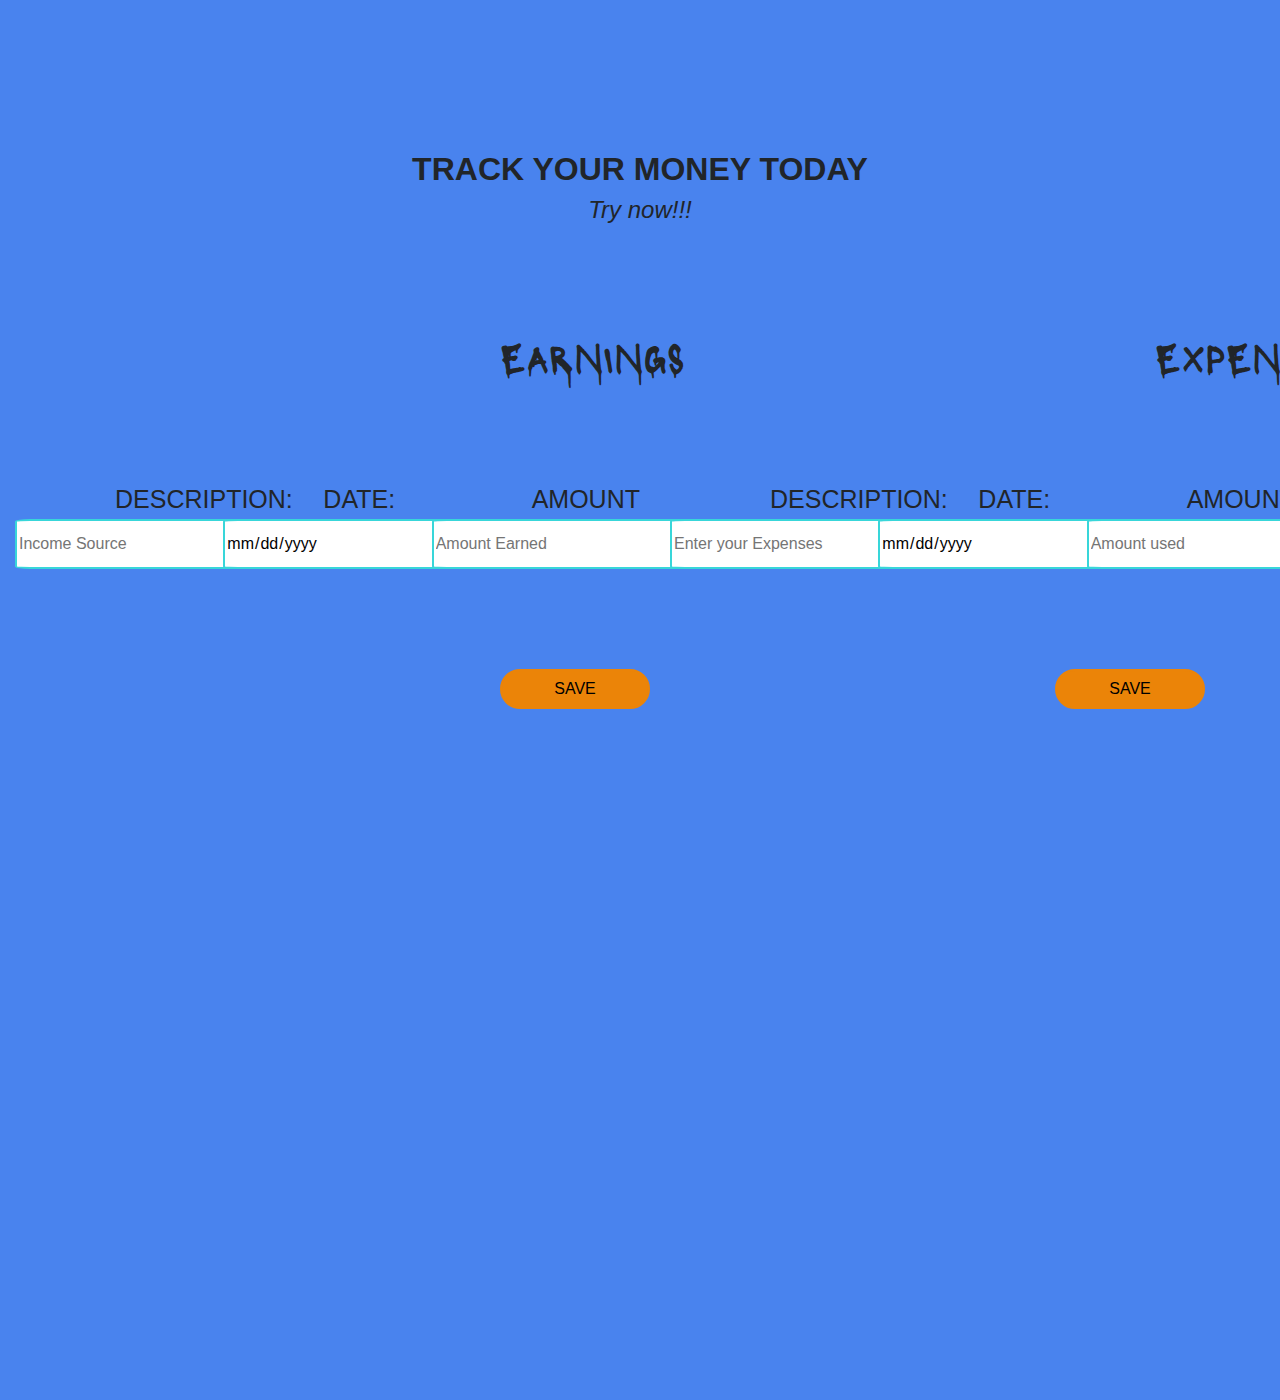
<file: form.html>
<!DOCTYPE html>
<html lang="en">
<head>
    <meta charset="UTF-8">
    <meta name="viewport" content="width=device-width, initial-scale=1.0">
    <meta http-equiv="X-UA-Compatible" content="ie=edge">
    <title>Expenses Tracker</title>
    <link rel='stylesheet' href='https://fonts.googleapis.com/css?family=Open+Sans:100,300,400,600'>
    <link rel='stylesheet' href='https://code.ionicframework.com/ionicons/2.0.1/css/ionicons.min.css'>
    <link href="https://fonts.googleapis.com/css?family=Lacquer&display=swap" rel="stylesheet">
    <script src="https://ajax.googleapis.com/ajax/libs/jquery/3.4.1/jquery.min.js"></script>
    <link rel="stylesheet" href="css/bootstrap.min.css">
    <link rel="stylesheet" href="style.css">
</head>
<body>

  <div class="layout">
  
        
<div class="hero">
  <h2><b>TRACK YOUR MONEY TODAY</b></h2>
  <h4><i>Try now!!!</i></h4>
</div>

   

  <!-- income side -->
<div class="container-full">
  <div class="row">
    <div class="col-md-6">
  <div class="forms">
    <h2>EARNINGS</h2>
   <form class="forms">
     <div class="container">
       <div class="row">
         <div class="col-md-4">
           <span>DESCRIPTION:</span>
           <input type="text" name="item-name" placeholder="Income Source">
         </div>
         <div class="col-md-4">
           <span>DATE:</span>
           <input type="date" name="date">
         </div>
         <div class="col-md-4">
           <span>AMOUNT</span>
           <input type="text" name="amount" placeholder="Amount Earned">
         </div>
       </div>
     </div>
   </form>
   <button id="button">SAVE</button>
</div>


  <table class="table table-striped">
    <tr>
      <th scope="col">Name</th>
      <th scope="col" id="date">Date</th>
      <th scope="col"  id="amount">Amount</th>
    </tr>
    <tr id="if-empty">
      <td ><span>Your account</span></td></br>
    </tr>
  </table>
</div>

  <!-- Expenses side -->
<div class="col-md-6">
  <div class="form1">
    <h2>EXPENSES</h2>
      <form class="forms1">
        <div class="container">
          <div class="row">
            <div class="col-md-4">
              <span>DESCRIPTION:</span>
              <input type="text" name="item-name1" placeholder="Enter your Expenses">
            </div>
            <div class="col-md-4">
              <span>DATE:</span>
              <input type="date" name="date1">
            </div>
            <div class="col-md-4">
              <span>AMOUNT</span>
              <input type="text" name="amount1" placeholder="Amount used">
            </div>
          </div>
        </div>
      </form>
      <button id="button1">SAVE</button>
   <!-- </div> -->
   
   
     <table class="table1 table-striped">
       <tr>
         <th scope="col">Name</th>
         <th scope="col" id="date">Date</th>
         <th scope="col"  id="amount">Amount</th>
       </tr>
       <tr id="if-empty1">
         <td ><span>Your account</span></td></br>
       </tr>
     </table>
  </div>
  </div>
  </div>
  

    <script src="main.js"></script>
</body>
</html>
</file>
<file: style.css>
.layout{
    background-color:rgb(73, 131, 238);
    height: 1400px;
}
.hero{
    text-align: center;
    padding-top: 150px;
}
.forms{
    margin-top: 100px;
       
}
.forms span{
    font-size: 25px;
    padding-left: 100px;
}
.forms input{
    border: 2px solid rgb(56, 214, 217);
    border-radius: 5%; 
    height: 50px;   
    width: 300px;
}
#button{
    background-color: rgb(235, 132, 8);
    height: 40px;
    width: 150px;
    border: 2px solid rgb(235, 132, 8);
    border-radius: 25px;
    align-content: center;
    margin-left: 500px; 
    margin-top: 100px;
}
.table{
    margin-left: 300px;
    margin-top: 150px;
    border-spacing: 100px;
    width: 50%;
    display: none;
}   
#if-empty{
    margin-left: 600px;
    margin-top: 150px;
    border-spacing: 100px;
    width: 50%;
    
}
.forms1{
    margin-top: 100px;
       
}
.forms1 span{
    font-size: 25px;
    padding-left: 100px;
}
.forms1 input{
    border: 2px solid rgb(56, 214, 217);
    border-radius: 5%; 
    height: 50px;   
    width: 300px;
}
#button1{
    background-color: rgb(235, 132, 8);
    height: 40px;
    width: 150px;
    border: 2px solid rgb(235, 132, 8);
    border-radius: 25px;
    align-content: center;
    margin-left: 400px; 
    margin-top: 100px;
}
.table1{
    margin-left: 300px;
    margin-top: 150px;
    border-spacing: 100px;
    width: 50%;
    display: none;
}   
#if-empty1{
    margin-left: 600px;
    margin-top: 150px;
    border-spacing: 100px;
    width: 50%;
    
}
.forms h2{
    padding-left: 500px;
    margin-top: 100px;
    font-family: 'Lacquer', sans-serif;
    font-size: 40px;
}
.form1 h2{
    padding-left: 500px;
    margin-top: 100px;
    font-family: 'Lacquer', sans-serif;
    font-size: 40px;
}



/* .g-signin2{
    padding-top: 370px;
    padding-left: 650px;
}



h1{
  color:green;
  text-align: center;
  
}
h2{ 
  color:green;
  position: absolute;
  top:1100px;
  left:550px;
}

p{
  font-size: 26px;
  color:rgba(88, 58, 20, 0.945);
  text-align: center;
  font-family: 'Merriweather', serif;
font-family: 'Lobster', cursive;
}

h1 {
text-decoration: underline;
font-family: 'Merriweather', serif;


}

h3{
  color:rgb(71, 39, 9);
}
 */
.background-img{
  position: fixed;
  left: 0;
  right: 0;
  z-index: 1;
  display: flex;
  background-image: url("/img/");
  padding-bottom: 50%;
  background-position: center;
  background-repeat: no-repeat;
  background-size: cover;
}

.nav-bar {
  width: 100%;
  margin: 0 auto;
  background-color: rgba(255, 255, 255, 0.5);
  position: fixed;
  top: 0;
  left: 0;
  right: 0;
  z-index: 9999;
  border-bottom: 1.2px solid white;
}

.hero-section{
  text-align: center;
  padding-left: 300px;
  padding-top: 200px;
  color:  #0669BF;
  position: fixed;
}
.hero-section{
  padding-top: 100px;
  padding-left: 570px;
} 

ul {
  list-style-type: none;
  margin: 0;
  padding: 0;
  overflow: hidden;
  background-color: #333;
  opacity: 0.5;
}

li {
  float: left;
}

li a {
  display: block;
  color: white;
  text-align: center;
  padding: 25px 28px;
  text-decoration: none;
}

li a:hover {
  background-color: #111;
}



#startbtn{
  border-radius:6px;
    color: black;
    font-family: 'Oswald';
    font-size: 20px;
    text-decoration: none;
    cursor: pointer;
    border:none;
}



#startbtn:hover {
    border: none;
    background:red;
    box-shadow: 0px 0px 1px #777;
}
.head{
  padding-top: 700px;
  margin-left: 100px
}
.jumbotron{
  padding-top: 1000px
}

.con{
  background-image: linear-gradient(to right, #74ebd5 0%, #9face6 100%);}
.copy{
  text-align: right;
  font-size: 12px;
}
.control{
    z-index: 9999;

}
.pad h1{
  padding-left: 30px;
  color: green;
  text-align: center;
  padding-top: 20px;


}
.pad p{
  text-align: center;
  font-family: 'Darker Grotesque', sans-serif;
  font-size: 24px;

}
.si{
  padding-left: 200px;
  /* color: #0669BF; */
}
.cont{
  position: relative;
}

  /* .mu {
    position: absolute;
    top: 50%;
    left: 50%;
    transform: translate(-50%, -50%);
  } */
  #about h1{
    color: green;
    text-align: center;

  }
  #about p{
text-align: center; 
font-family: 'Darker Grotesque', sans-serif;
font-size: 24px;

}
.ser h1{
  color: green;
  text-align: center;
  
}
.ser p{
  text-align: center;
  font-family: 'Darker Grotesque', sans-serif;
  font-size: 24px;
}
.gal h2{
  color: green;
}
.img{
  padding-left: 80px;
}
</file>
